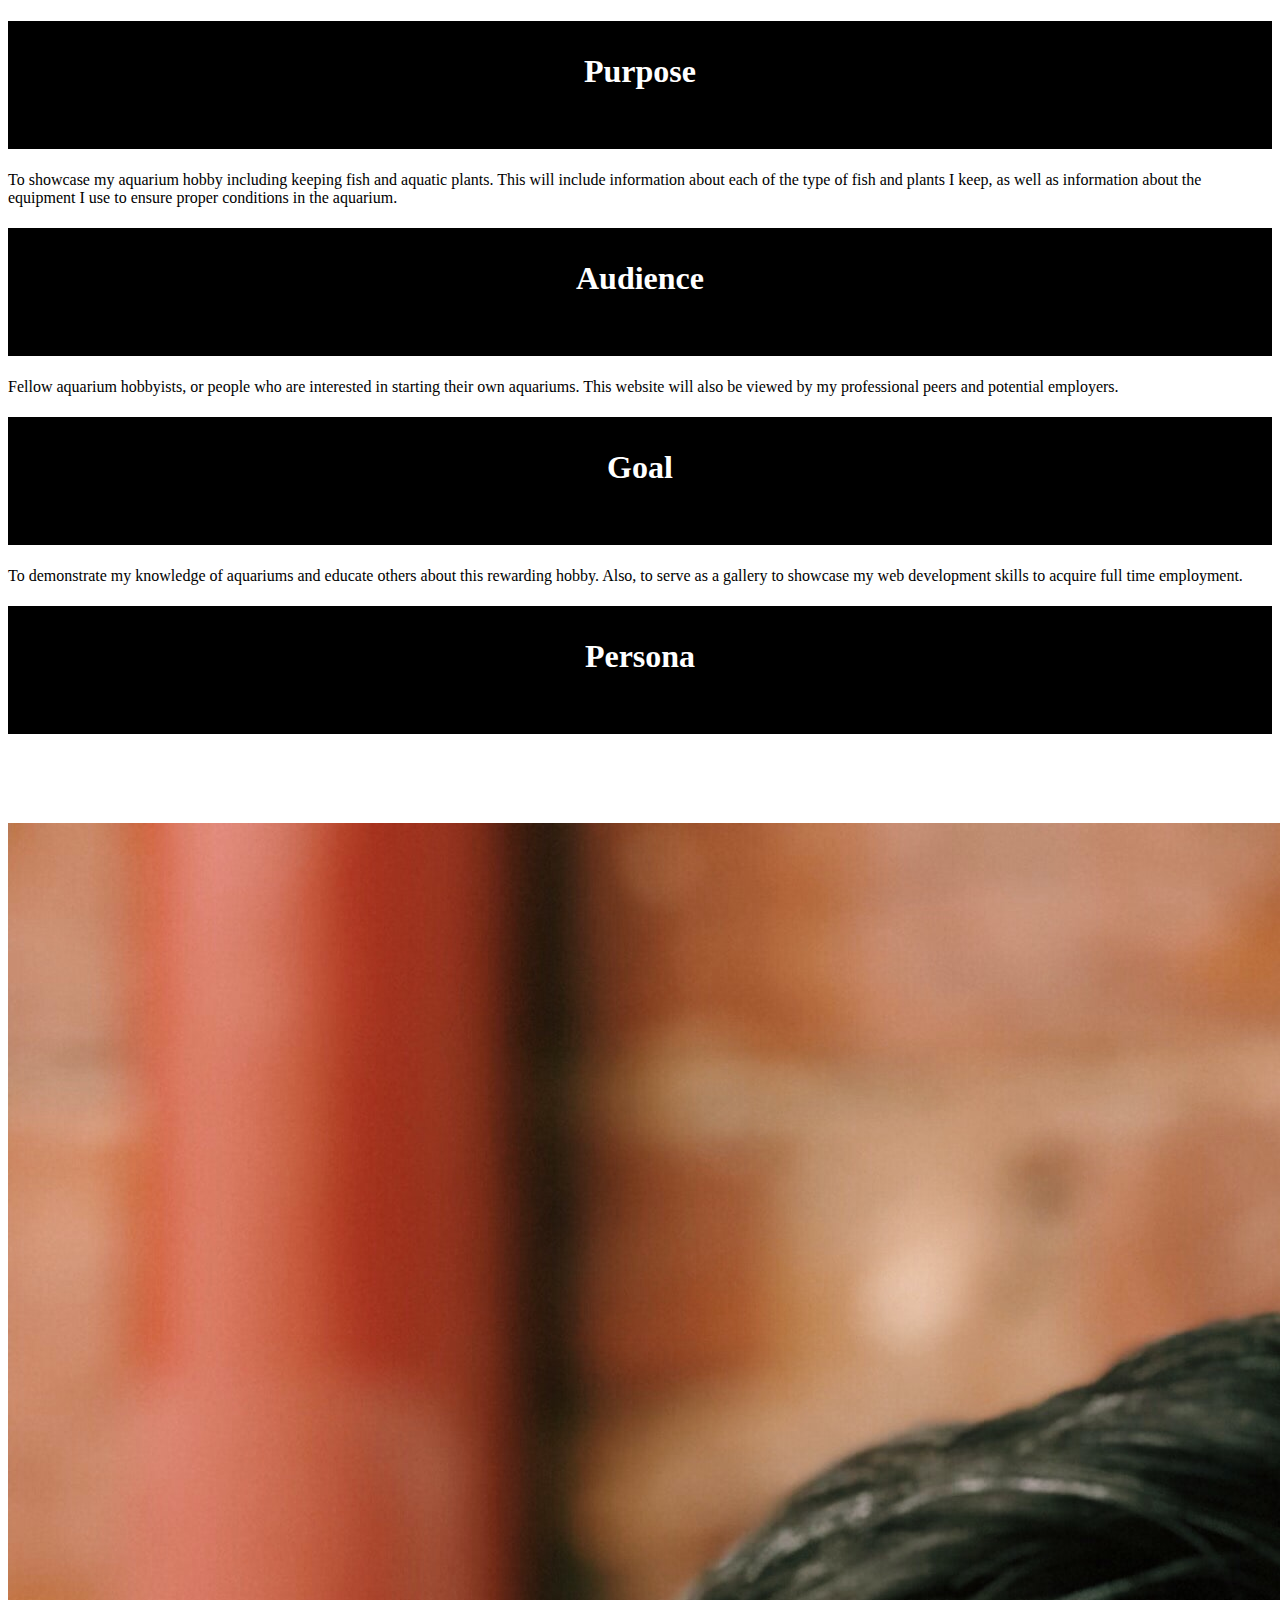
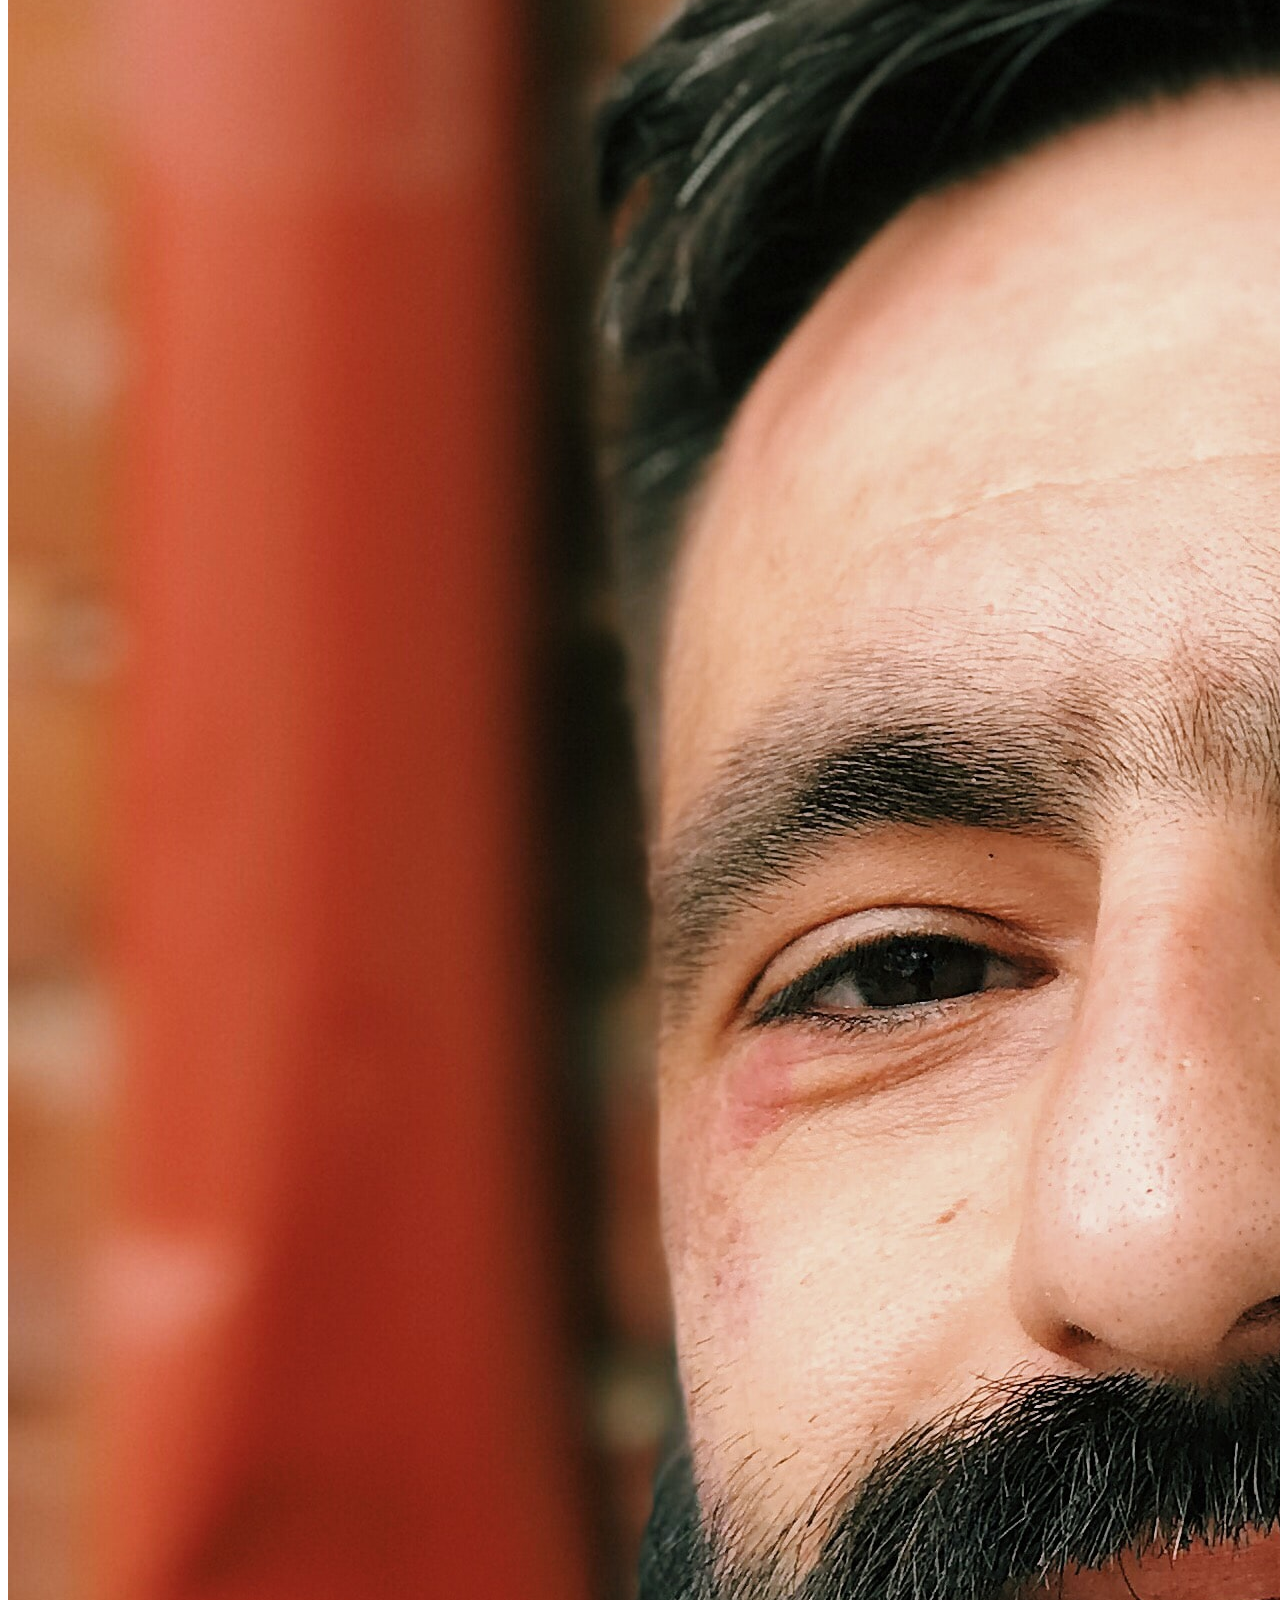
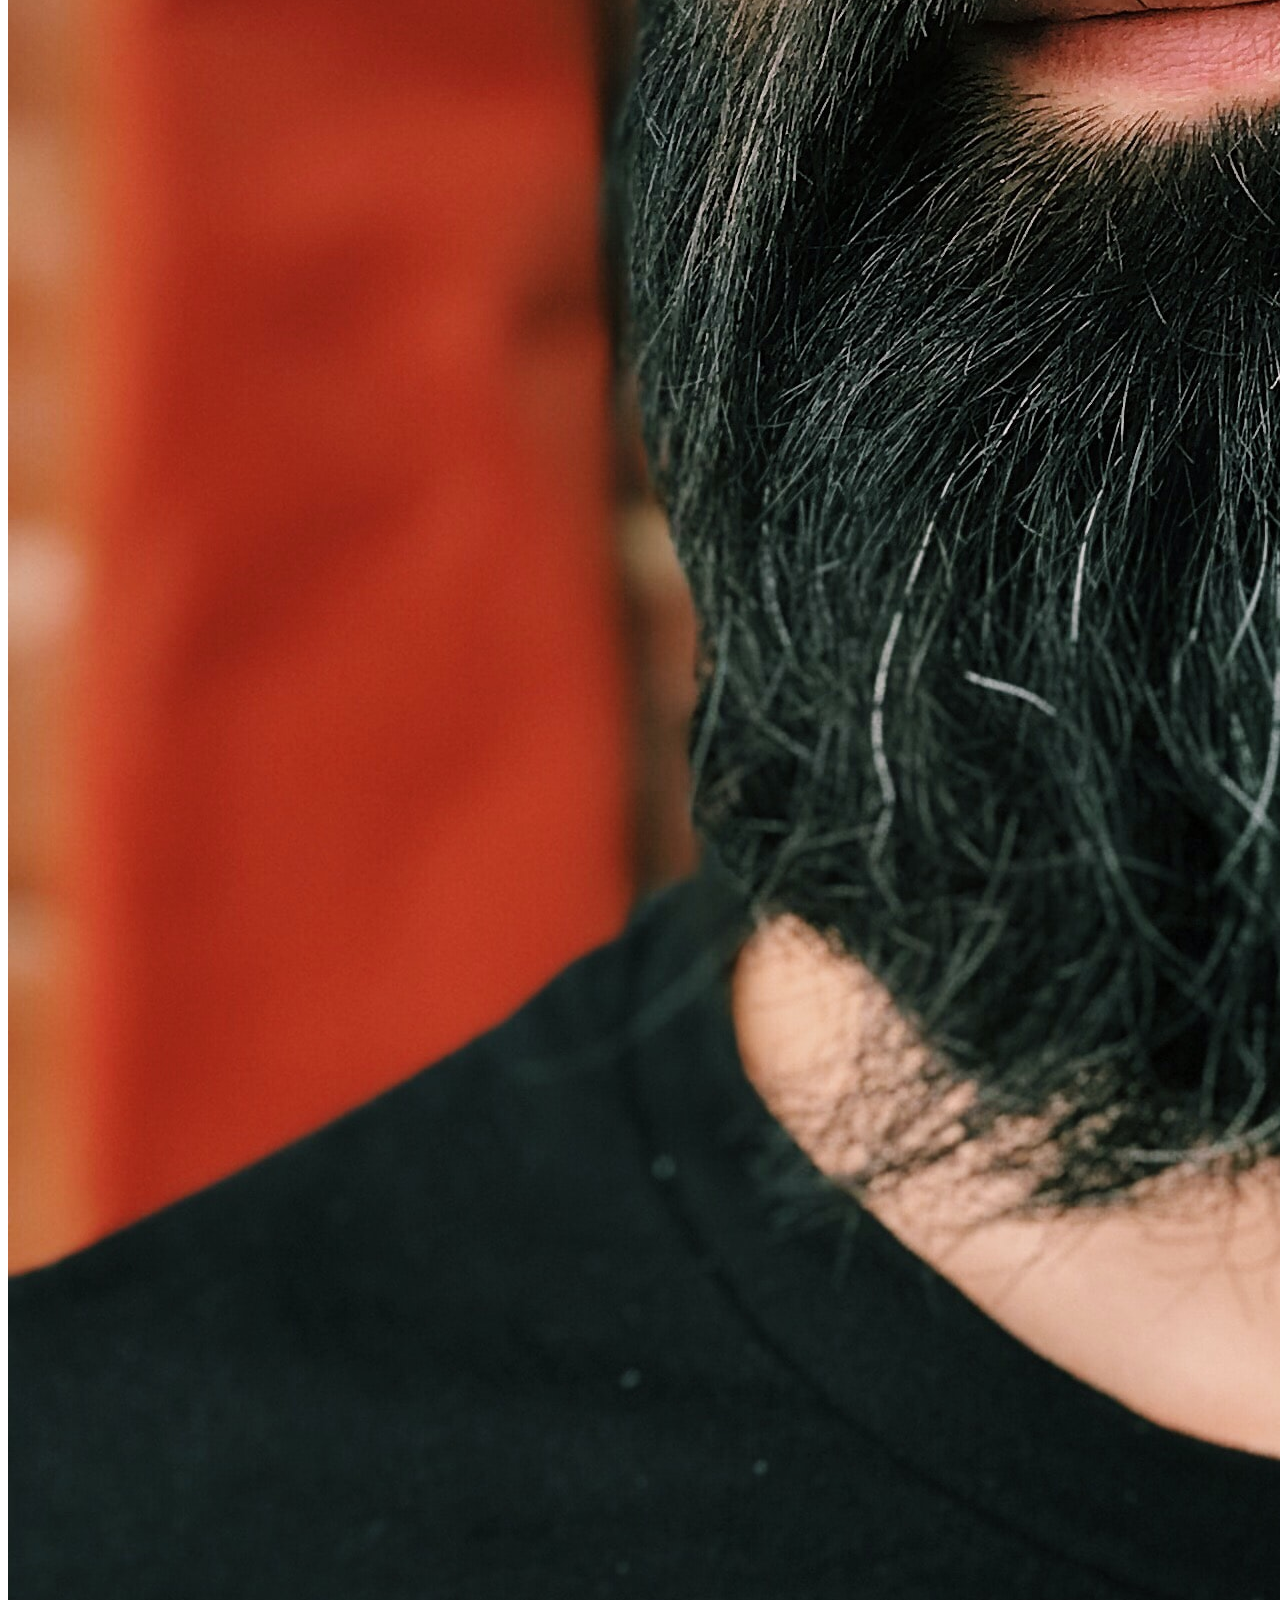
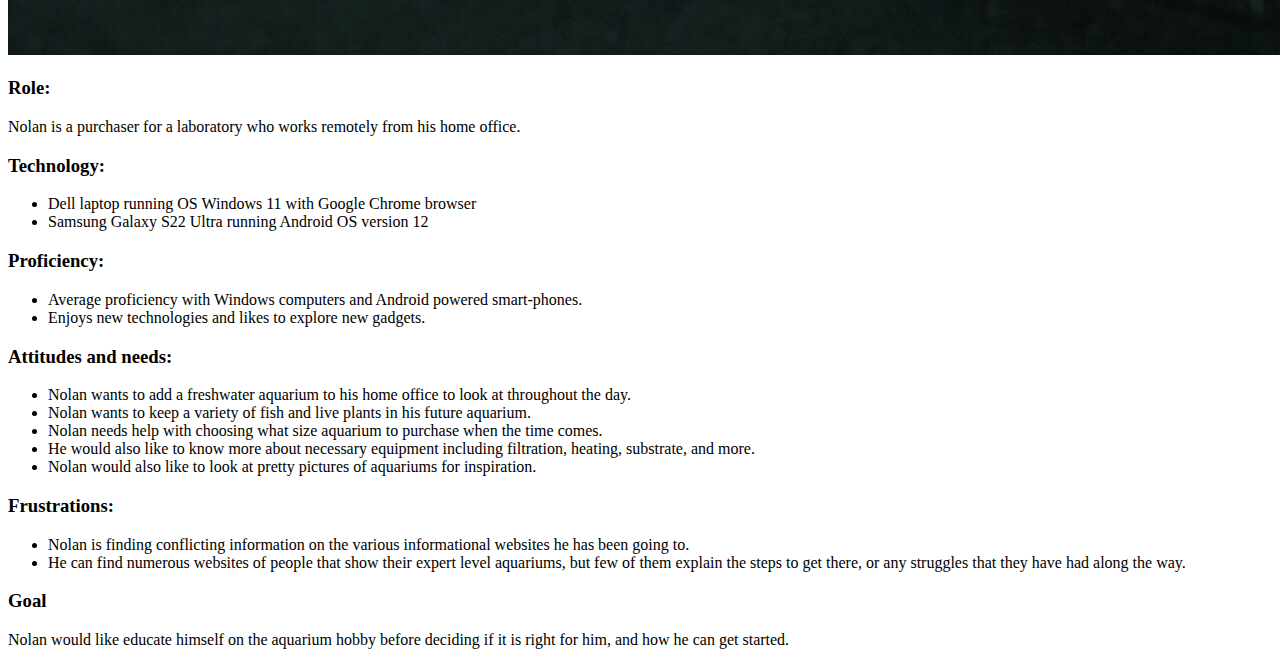
<file: public_html/documentation/milestone-1.html>
<!DOCTYPE html>
<html lang="en">
<head>
    <meta charset="UTF-8">
    <link rel="stylesheet" href="../style.css" type="text/css" />
    <title>Milestone 1</title>
</head>
<body>
<div>
<div class="pag">
<h1>Purpose</h1>
<p>To showcase my aquarium hobby including keeping fish and aquatic plants.  This will include information about each of the type of fish and plants I keep, as well as information about the equipment I use to ensure proper conditions in the aquarium.  </p>
<h1>Audience</h1>
<p>Fellow aquarium hobbyists, or people who are interested in starting their own aquariums. This website will also be viewed by my professional peers and potential employers.</p>
<h1>Goal</h1>
<p>To demonstrate my knowledge of aquariums and educate others about this rewarding hobby.  Also, to serve as a gallery to showcase my web development skills to acquire full time employment.</p>
</div>

<div class="persona">
<h1>Persona</h1>
    <h2>Nolan Newbie</h2>
    <img src="testNolan.jpg" alt="Nolan Newbie">
    <h3>Role:</h3>
    <p>Nolan is a purchaser for a laboratory who works remotely from his home office.</p>
    <h3>Technology:</h3>
    <ul>
        <li>Dell laptop running OS Windows 11 with Google Chrome browser</li>
        <li>Samsung Galaxy S22 Ultra running Android OS version 12</li>
    </ul>
    <h3>Proficiency:</h3>
    <ul>
        <li>Average proficiency with Windows computers and Android powered smart-phones.</li>
        <li>Enjoys new technologies and likes to explore new gadgets.</li>
    </ul>

    <h3>Attitudes and needs:</h3>
    <ul>
        <li>Nolan wants to add a freshwater aquarium to his home office to look at throughout the day. </li>
        <li>Nolan wants to keep a variety of fish and live plants in his future aquarium.</li>
        <li>Nolan needs help with choosing what size aquarium to purchase when the time comes.</li>
        <li>He would also like to know more about necessary equipment including filtration, heating, substrate, and more.</li>
        <li>Nolan would also like to look at pretty pictures of aquariums for inspiration.</li>
    </ul>

    <h3>Frustrations:</h3>
    <ul>
        <li>Nolan is finding conflicting information on the various informational websites he has been going to.</li>
        <li>He can find numerous websites of people that show their expert level aquariums, but few of them explain the steps to get there, or any struggles that they have had along the way.</li>
    </ul>

    <h3>Goal</h3>
    <p>Nolan would like educate himself on the aquarium hobby before deciding if it is right for him, and how he can get started.</p>

</div>
</div>

</body>
</html>
</file>
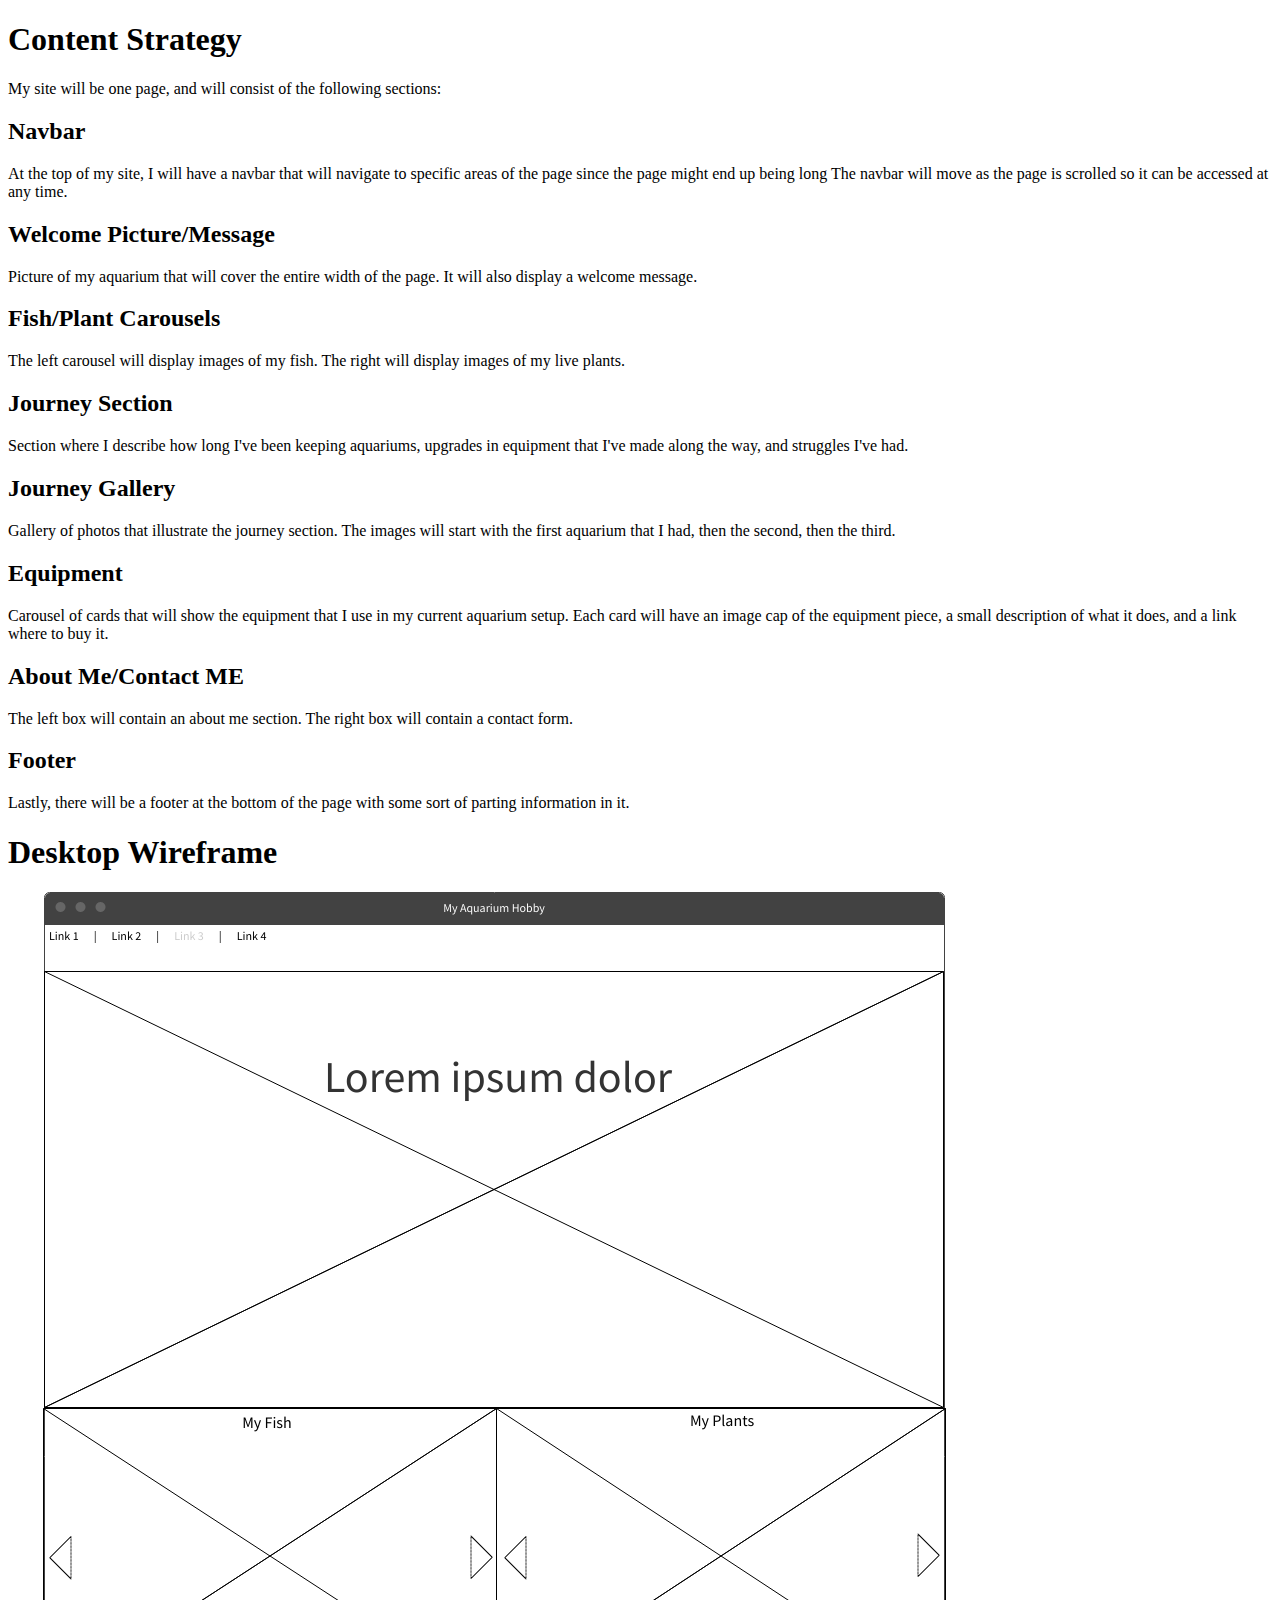
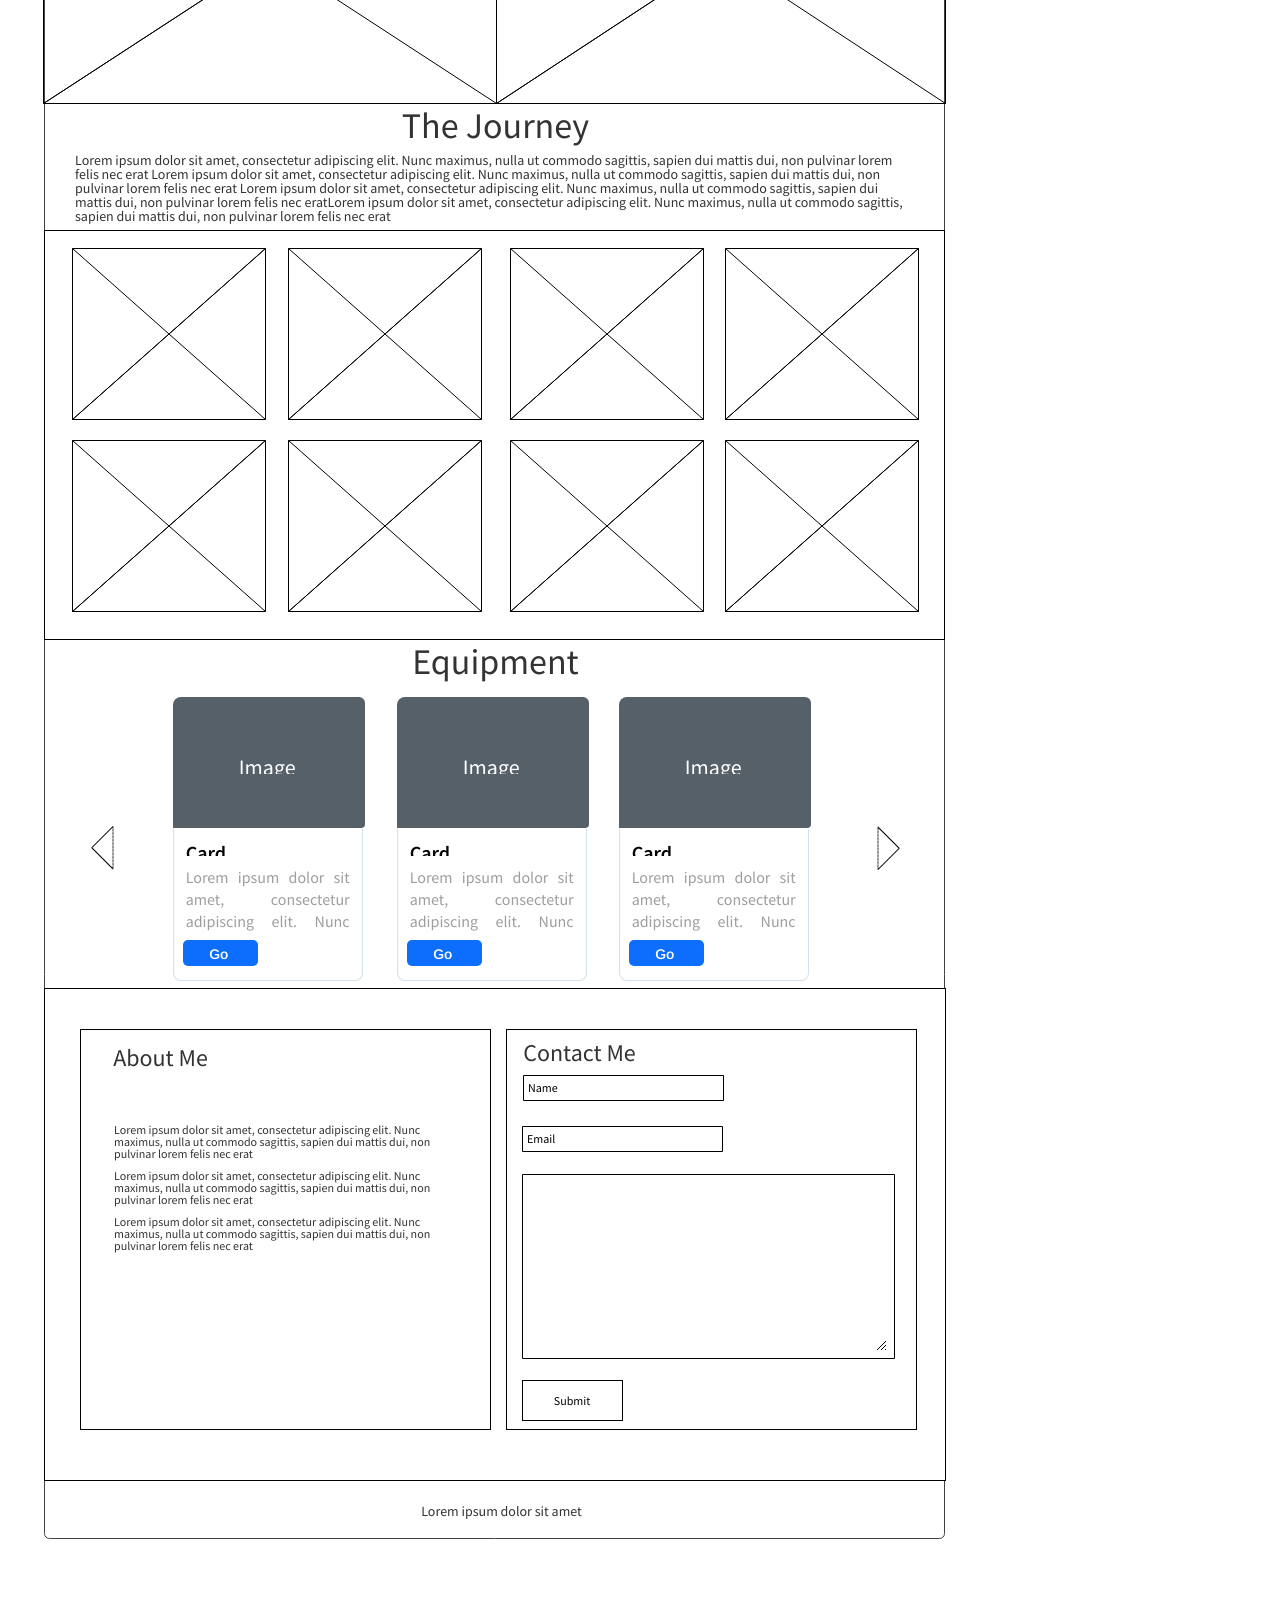
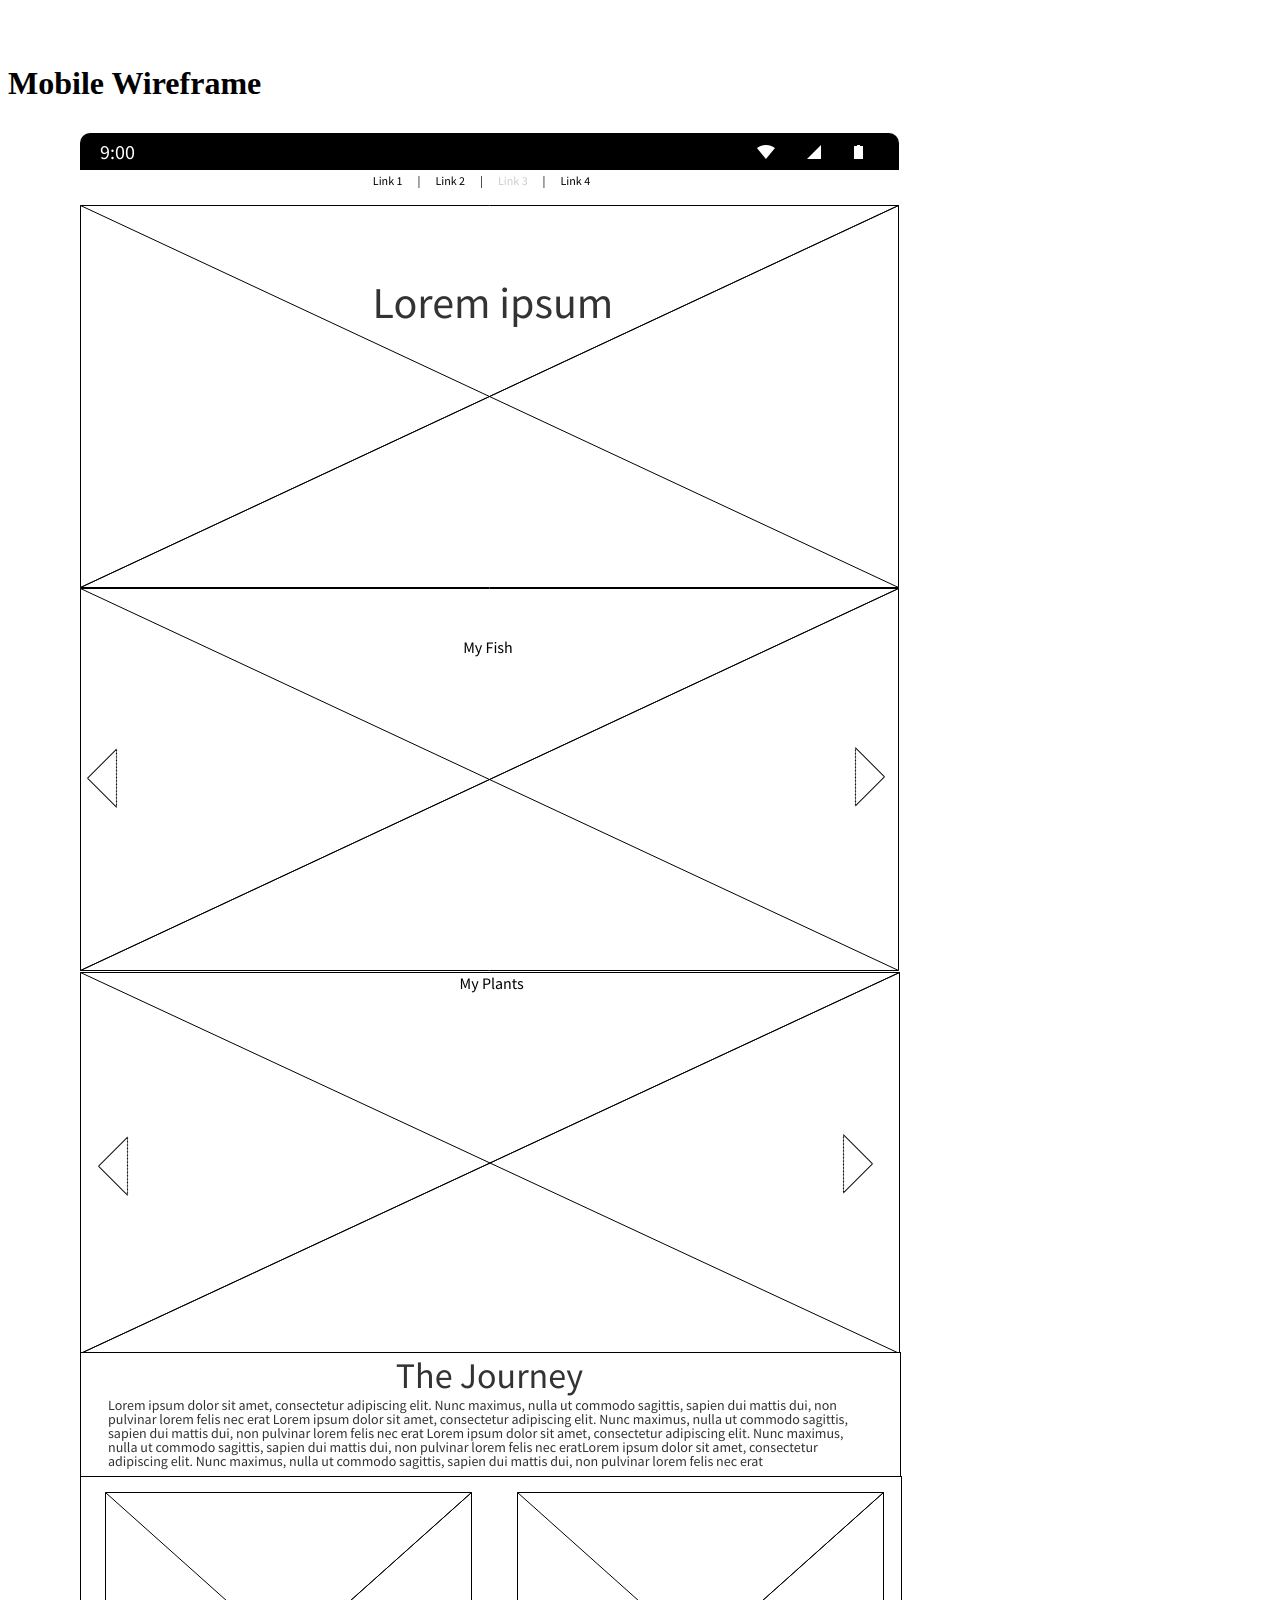
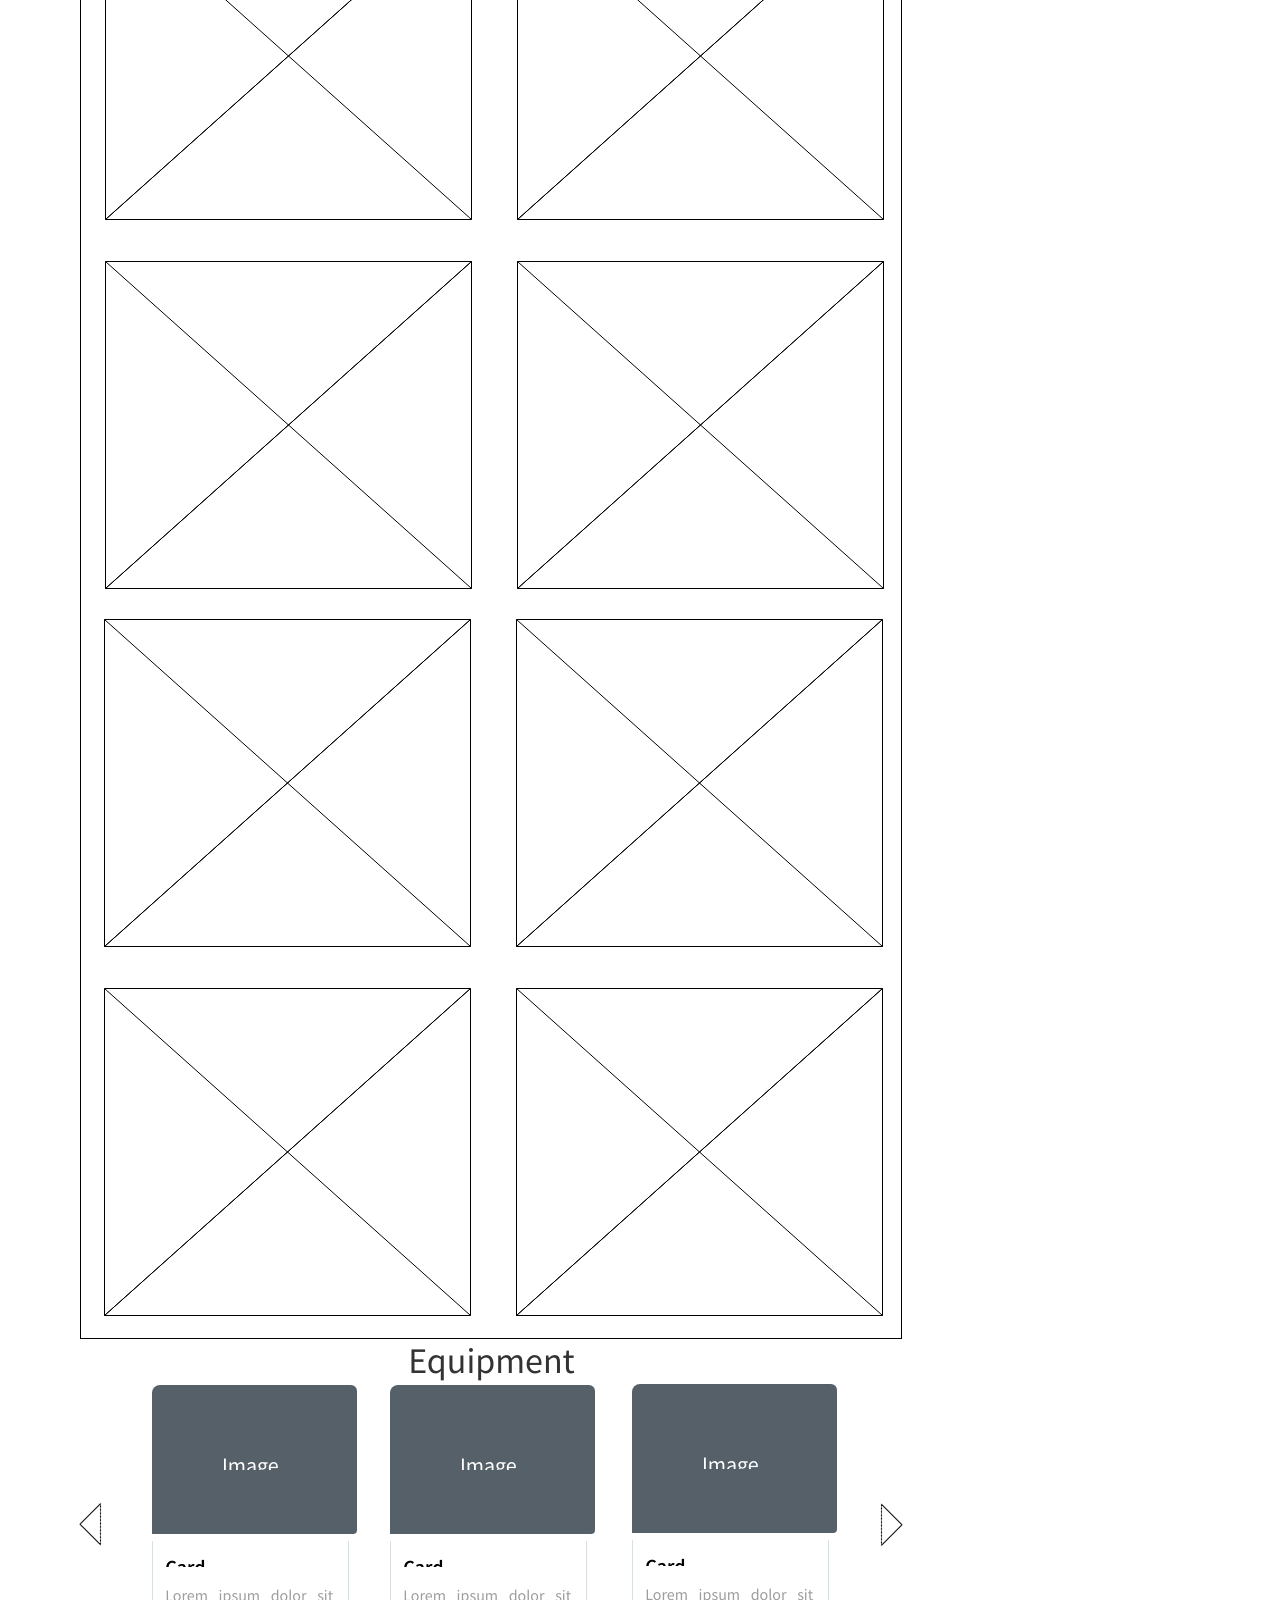
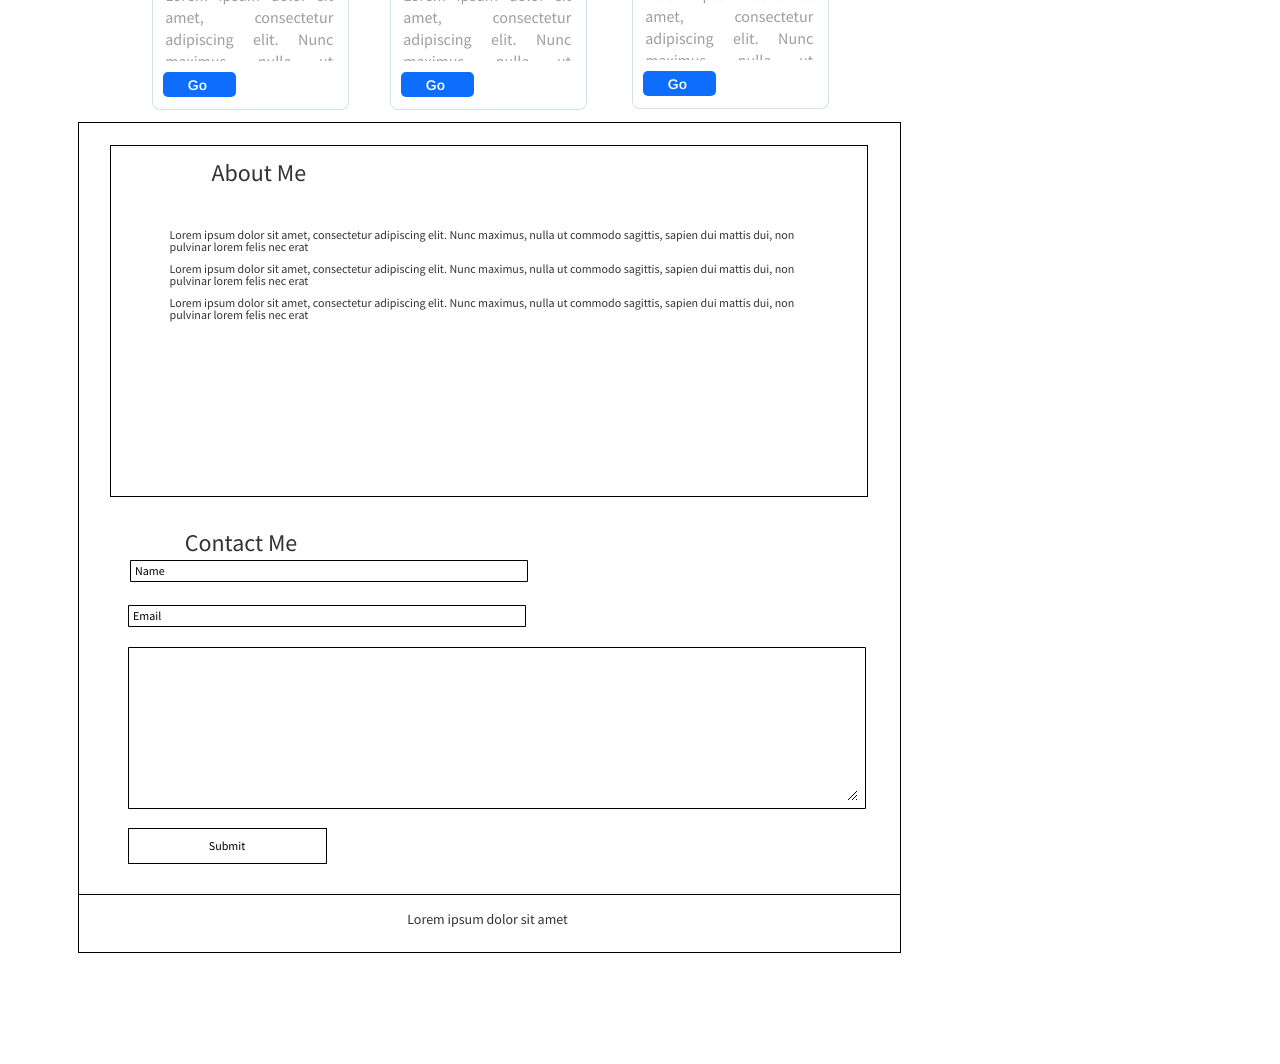
<file: public_html/documentation/milestone-2.html>
<!DOCTYPE html>
<html lang="en">
<head>
    <meta charset="UTF-8">
    <title>Milestone 2</title>
</head>
<body>
<div class="content strategy">
<h1>Content Strategy</h1>
    <p>My site will be one page, and will consist of the following sections:</p>
    <h2>Navbar</h2>
    <p>At the top of my site, I will have a navbar that will navigate to specific areas of the page since the page might end up being long The navbar will move as the page is scrolled so it can be accessed at any time.</p>
    <h2>Welcome Picture/Message</h2>
    <p>Picture of my aquarium that will cover the entire width of the page. It will also display a welcome message.</p>
    <h2>Fish/Plant Carousels</h2>
    <p>The left carousel will display images of my fish. The right will display images of my live plants. </p>
    <h2>Journey Section</h2>
    <p>Section where I describe how long I've been keeping aquariums, upgrades in equipment that I've made along the way, and struggles I've had.</p>
    <h2>Journey Gallery</h2>
    <p>Gallery of photos that illustrate the journey section. The images will start with the first aquarium that I had, then the second, then the third.</p>
    <h2>Equipment</h2>
    <p>Carousel of cards that will show the equipment that I use in my current aquarium setup.  Each card will have an image cap of the equipment piece, a small description of what it does, and a link where to buy it.</p>
    <h2>About Me/Contact ME</h2>
    <p>The left box will contain an about me section. The right box will contain a contact form.</p>
    <h2>Footer</h2>
    <p>Lastly, there will be a footer at the bottom of the page with some sort of parting information in it.</p>
</div>
<h1>Desktop Wireframe</h1>
<img src="pwp-wireframe-desktop-2.png" alt="Desktop Wireframe">
<h1>Mobile Wireframe</h1>
<img src="pwp-wire-frame-mobile.png" alt="Mobile Wireframe">
</body>
</html>
</file>
<file: public_html/style.css>
#myNav{
    position: fixed;
    z-index: 1;
}

.navbar a{
    color: white;
    font-family: Bahnschrift;
    font-weight: bold;

}

.navbar button{
    background-color: white;
}

/*Welcome section*/
#welcome{
    color: white;
    background-image: linear-gradient(black, #5F6E71);
    text-align: center;
    font-size: 6vw;
}

#by{
    font-size: 2vw;
}
h1 {
    background-color: black;
    color: white;
    text-align: center;
    height: 3em;
    padding-top: 1em;
}

#fish{
    background-image: linear-gradient(#152238, #113B08);
    padding-top: 3em;
}

#fish h2{
    margin-bottom: 1em;
}

#plants{
    background-image: linear-gradient(black, #113B08);
    padding-top: 3em;
    padding-bottom: 3em;

}

#plants h2{
    margin-bottom: 1em;
}




h2{color:#fff;margin-bottom:40px;text-align:center;font-weight:100;}
.demo-gallery > ul {
    margin-bottom: 0;
}
.demo-gallery > ul > li {

    margin-bottom: 15px;
    margin-right: 20px;
    margin-left: 20px;
    width: 400px;
}
.demo-gallery > ul > li a {
    border: 3px solid #FFF;
    border-radius: 3px;
    display: block;
    overflow: hidden;
    position: relative;

}
.demo-gallery > ul > li a > img {
    -webkit-transition: -webkit-transform 0.15s ease 0s;
    -moz-transition: -moz-transform 0.15s ease 0s;
    -o-transition: -o-transform 0.15s ease 0s;
    transition: transform 0.15s ease 0s;
    -webkit-transform: scale3d(1, 1, 1);
    transform: scale3d(1, 1, 1);
    height: 100%;
    width: 100%;
}
.demo-gallery > ul > li a:hover > img {
    -webkit-transform: scale3d(1.1, 1.1, 1.1);
    transform: scale3d(1.1, 1.1, 1.1);
}
.demo-gallery > ul > li a:hover .demo-gallery-poster > img {
    opacity: 1;
}
.demo-gallery > ul > li a .demo-gallery-poster {
    background-color: rgba(0, 0, 0, 0.1);
    bottom: 0;
    left: 0;
    position: absolute;
    right: 0;
    top: 0;
    -webkit-transition: background-color 0.15s ease 0s;
    -o-transition: background-color 0.15s ease 0s;
    transition: background-color 0.15s ease 0s;
}
.demo-gallery > ul > li a .demo-gallery-poster > img {
    left: 50%;
    margin-left: -10px;
    margin-top: -10px;
    opacity: 0;
    position: absolute;
    top: 50%;
    -webkit-transition: opacity 0.3s ease 0s;
    -o-transition: opacity 0.3s ease 0s;
    transition: opacity 0.3s ease 0s;
}
.demo-gallery > ul > li a:hover .demo-gallery-poster {
    background-color: rgba(0, 0, 0, 0.5);
}
.demo-gallery .justified-gallery > a > img {
    -webkit-transition: -webkit-transform 0.15s ease 0s;
    -moz-transition: -moz-transform 0.15s ease 0s;
    -o-transition: -o-transform 0.15s ease 0s;
    transition: transform 0.15s ease 0s;
    -webkit-transform: scale3d(1, 1, 1);
    transform: scale3d(1, 1, 1);
    height: 100%;
    width: 100%;
}
.demo-gallery .justified-gallery > a:hover > img {
    -webkit-transform: scale3d(1.1, 1.1, 1.1);
    transform: scale3d(1.1, 1.1, 1.1);
}
.demo-gallery .justified-gallery > a:hover .demo-gallery-poster > img {
    opacity: 1;
}
.demo-gallery .justified-gallery > a .demo-gallery-poster {
    background-color: rgba(0, 0, 0, 0.1);
    bottom: 0;
    left: 0;
    position: absolute;
    right: 0;
    top: 0;
    -webkit-transition: background-color 0.15s ease 0s;
    -o-transition: background-color 0.15s ease 0s;
    transition: background-color 0.15s ease 0s;
}
.demo-gallery .justified-gallery > a .demo-gallery-poster > img {
    left: 50%;
    margin-left: -10px;
    margin-top: -10px;
    opacity: 0;
    position: absolute;
    top: 50%;
    -webkit-transition: opacity 0.3s ease 0s;
    -o-transition: opacity 0.3s ease 0s;
    transition: opacity 0.3s ease 0s;
}
.demo-gallery .justified-gallery > a:hover .demo-gallery-poster {
    background-color: rgba(0, 0, 0, 0.5);
}
.demo-gallery .video .demo-gallery-poster img {
    height: 48px;
    margin-left: -24px;
    margin-top: -24px;
    opacity: 0.8;
    width: 48px;
}
.demo-gallery.dark > ul > li a {
    border: 3px solid #04070a;
}
.home .demo-gallery {
    padding-bottom: 80px;
}
#journey{
    background-color: black;
    padding-top: 3em;
}

#journey p{
    color: white;
    text-align: center;
    background-color: black;
}
#equipment{
    background-color: #252526;
    text-align: center;
    padding-top: 3em;
    padding-bottom: 3em;
}
#equipment h5{
    color: black;
}
#equipment p {
    color: black;
}

.carousel-control-next-icon{
    background-image: url("data:image/svg+xml;charset=utf8,%3Csvg xmlns='http://www.w3.org/2000/svg' fill='%237fff00' viewBox='0 0 8 8'%3E%3Cpath d='M2.75 0l-1.5 1.5 2.5 2.5-2.5 2.5 1.5 1.5 4-4-4-4z'/%3E%3C/svg%3E") !important;
}

.carousel-control-prev-icon{
    background-image: url("data:image/svg+xml;charset=utf8,%3Csvg xmlns='http://www.w3.org/2000/svg' fill='%237fff00' viewBox='0 0 8 8'%3E%3Cpath d='M5.25 0l-4 4 4 4 1.5-1.5-2.5-2.5 2.5-2.5-1.5-1.5z'/%3E%3C/svg%3E") !important;
}




.card-img-top {
    width: 100%;
    height: 20vw;
    object-fit: cover;
}


#aboutContact{
    background-color: #1A0E2D;
    color: white;

}

#aboutMe{
    color: white;
    border-style: solid;
    padding: 1em;
    font-size: 1.5vw;
}

#contactMe{
color: black;
    border-style: solid;
    border-color: white;
    padding: 1em;
}

#submitButton{
    background-color: slategrey;
    border-color: black;
    margin-bottom: 1em;
}

footer{
    color: white;
    background-color: black;
    padding-top: 1em;
    padding-bottom: 1em;
}
</file>
